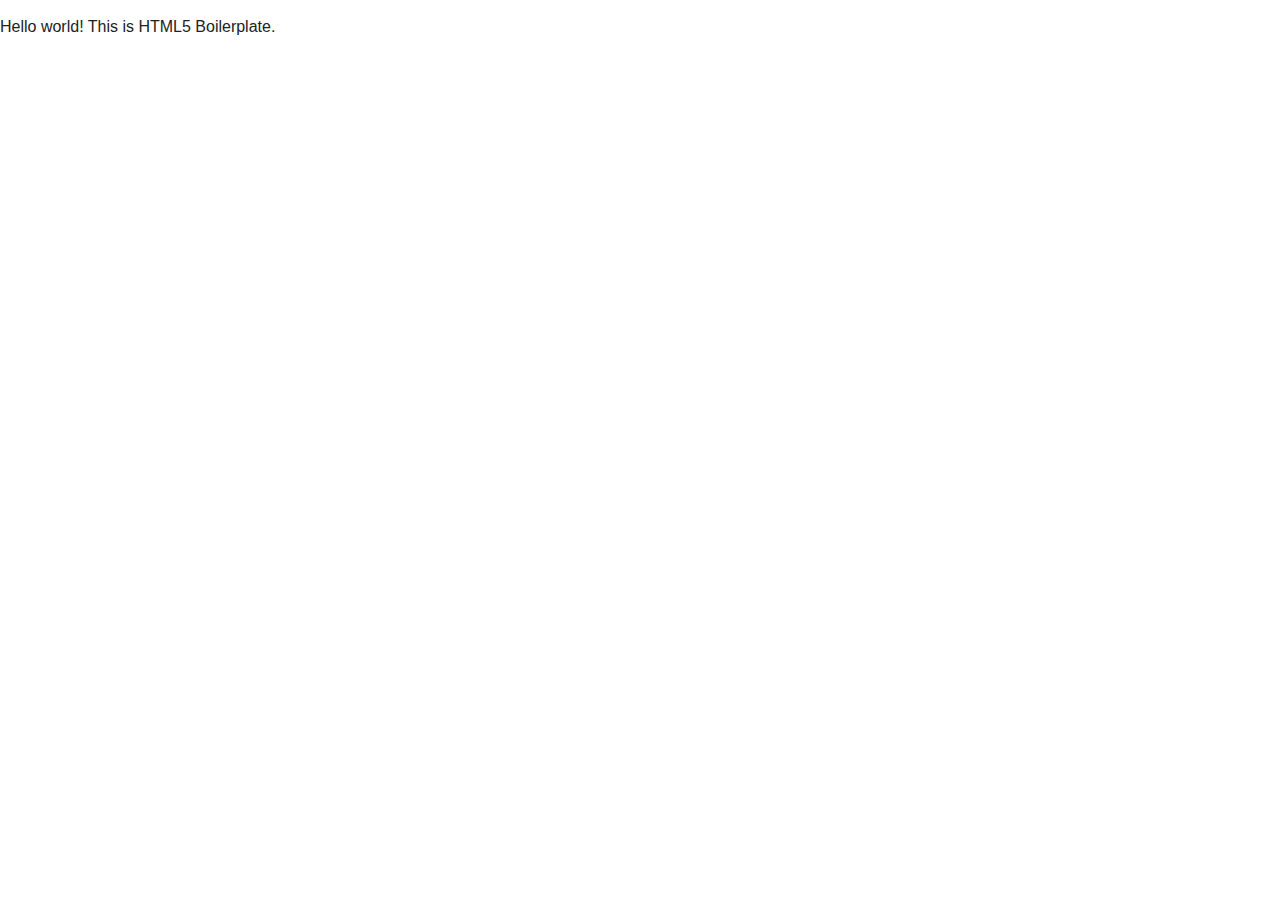
<file: app/components/html5-boilerplate/index.html>
<!DOCTYPE html>
<!--[if lt IE 7]>      <html class="no-js lt-ie9 lt-ie8 lt-ie7"> <![endif]-->
<!--[if IE 7]>         <html class="no-js lt-ie9 lt-ie8"> <![endif]-->
<!--[if IE 8]>         <html class="no-js lt-ie9"> <![endif]-->
<!--[if gt IE 8]><!--> <html class="no-js"> <!--<![endif]-->
    <head>
        <meta charset="utf-8">
        <meta http-equiv="X-UA-Compatible" content="IE=edge">
        <title></title>
        <meta name="description" content="">
        <meta name="viewport" content="width=device-width, initial-scale=1">

        <!-- Place favicon.ico and apple-touch-icon.png in the root directory -->

        <link rel="stylesheet" href="css/normalize.css">
        <link rel="stylesheet" href="css/main.css">
        <script src="js/vendor/modernizr-2.6.2.min.js"></script>
    </head>
    <body>
        <!--[if lt IE 7]>
            <p class="browsehappy">You are using an <strong>outdated</strong> browser. Please <a href="http://browsehappy.com/">upgrade your browser</a> to improve your experience.</p>
        <![endif]-->

        <!-- Add your site or application content here -->
        <p>Hello world! This is HTML5 Boilerplate.</p>

        <script src="//ajax.googleapis.com/ajax/libs/jquery/1.10.2/jquery.min.js"></script>
        <script>window.jQuery || document.write('<script src="js/vendor/jquery-1.10.2.min.js"><\/script>')</script>
        <script src="js/plugins.js"></script>
        <script src="js/main.js"></script>

        <!-- Google Analytics: change UA-XXXXX-X to be your site's ID. -->
        <script>
            (function(b,o,i,l,e,r){b.GoogleAnalyticsObject=l;b[l]||(b[l]=
            function(){(b[l].q=b[l].q||[]).push(arguments)});b[l].l=+new Date;
            e=o.createElement(i);r=o.getElementsByTagName(i)[0];
            e.src='//www.google-analytics.com/analytics.js';
            r.parentNode.insertBefore(e,r)}(window,document,'script','ga'));
            ga('create','UA-XXXXX-X');ga('send','pageview');
        </script>
    </body>
</html>
</file>
<file: app/components/html5-boilerplate/css/main.css>
/*! HTML5 Boilerplate v4.3.0 | MIT License | http://h5bp.com/ */

/*
 * What follows is the result of much research on cross-browser styling.
 * Credit left inline and big thanks to Nicolas Gallagher, Jonathan Neal,
 * Kroc Camen, and the H5BP dev community and team.
 */

/* ==========================================================================
   Base styles: opinionated defaults
   ========================================================================== */

html,
button,
input,
select,
textarea {
    color: #222;
}

html {
    font-size: 1em;
    line-height: 1.4;
}

/*
 * Remove text-shadow in selection highlight: h5bp.com/i
 * These selection rule sets have to be separate.
 * Customize the background color to match your design.
 */

::-moz-selection {
    background: #b3d4fc;
    text-shadow: none;
}

::selection {
    background: #b3d4fc;
    text-shadow: none;
}

/*
 * A better looking default horizontal rule
 */

hr {
    display: block;
    height: 1px;
    border: 0;
    border-top: 1px solid #ccc;
    margin: 1em 0;
    padding: 0;
}

/*
 * Remove the gap between images, videos, audio and canvas and the bottom of
 * their containers: h5bp.com/i/440
 */

audio,
canvas,
img,
video {
    vertical-align: middle;
}

/*
 * Remove default fieldset styles.
 */

fieldset {
    border: 0;
    margin: 0;
    padding: 0;
}

/*
 * Allow only vertical resizing of textareas.
 */

textarea {
    resize: vertical;
}

/* ==========================================================================
   Browse Happy prompt
   ========================================================================== */

.browsehappy {
    margin: 0.2em 0;
    background: #ccc;
    color: #000;
    padding: 0.2em 0;
}

/* ==========================================================================
   Author's custom styles
   ========================================================================== */

















/* ==========================================================================
   Helper classes
   ========================================================================== */

/*
 * Image replacement
 */

.ir {
    background-color: transparent;
    border: 0;
    overflow: hidden;
    /* IE 6/7 fallback */
    *text-indent: -9999px;
}

.ir:before {
    content: "";
    display: block;
    width: 0;
    height: 150%;
}

/*
 * Hide from both screenreaders and browsers: h5bp.com/u
 */

.hidden {
    display: none !important;
    visibility: hidden;
}

/*
 * Hide only visually, but have it available for screenreaders: h5bp.com/v
 */

.visuallyhidden {
    border: 0;
    clip: rect(0 0 0 0);
    height: 1px;
    margin: -1px;
    overflow: hidden;
    padding: 0;
    position: absolute;
    width: 1px;
}

/*
 * Extends the .visuallyhidden class to allow the element to be focusable
 * when navigated to via the keyboard: h5bp.com/p
 */

.visuallyhidden.focusable:active,
.visuallyhidden.focusable:focus {
    clip: auto;
    height: auto;
    margin: 0;
    overflow: visible;
    position: static;
    width: auto;
}

/*
 * Hide visually and from screenreaders, but maintain layout
 */

.invisible {
    visibility: hidden;
}

/*
 * Clearfix: contain floats
 *
 * For modern browsers
 * 1. The space content is one way to avoid an Opera bug when the
 *    `contenteditable` attribute is included anywhere else in the document.
 *    Otherwise it causes space to appear at the top and bottom of elements
 *    that receive the `clearfix` class.
 * 2. The use of `table` rather than `block` is only necessary if using
 *    `:before` to contain the top-margins of child elements.
 */

.clearfix:before,
.clearfix:after {
    content: " "; /* 1 */
    display: table; /* 2 */
}

.clearfix:after {
    clear: both;
}

/*
 * For IE 6/7 only
 * Include this rule to trigger hasLayout and contain floats.
 */

.clearfix {
    *zoom: 1;
}

/* ==========================================================================
   EXAMPLE Media Queries for Responsive Design.
   These examples override the primary ('mobile first') styles.
   Modify as content requires.
   ========================================================================== */

@media only screen and (min-width: 35em) {
    /* Style adjustments for viewports that meet the condition */
}

@media print,
       (-o-min-device-pixel-ratio: 5/4),
       (-webkit-min-device-pixel-ratio: 1.25),
       (min-resolution: 120dpi) {
    /* Style adjustments for high resolution devices */
}

/* ==========================================================================
   Print styles.
   Inlined to avoid required HTTP connection: h5bp.com/r
   ========================================================================== */

@media print {
    * {
        background: transparent !important;
        color: #000 !important; /* Black prints faster: h5bp.com/s */
        box-shadow: none !important;
        text-shadow: none !important;
    }

    a,
    a:visited {
        text-decoration: underline;
    }

    a[href]:after {
        content: " (" attr(href) ")";
    }

    abbr[title]:after {
        content: " (" attr(title) ")";
    }

    /*
     * Don't show links for images, or javascript/internal links
     */

    .ir a:after,
    a[href^="javascript:"]:after,
    a[href^="#"]:after {
        content: "";
    }

    pre,
    blockquote {
        border: 1px solid #999;
        page-break-inside: avoid;
    }

    thead {
        display: table-header-group; /* h5bp.com/t */
    }

    tr,
    img {
        page-break-inside: avoid;
    }

    img {
        max-width: 100% !important;
    }

    @page {
        margin: 0.5cm;
    }

    p,
    h2,
    h3 {
        orphans: 3;
        widows: 3;
    }

    h2,
    h3 {
        page-break-after: avoid;
    }
}
</file>
